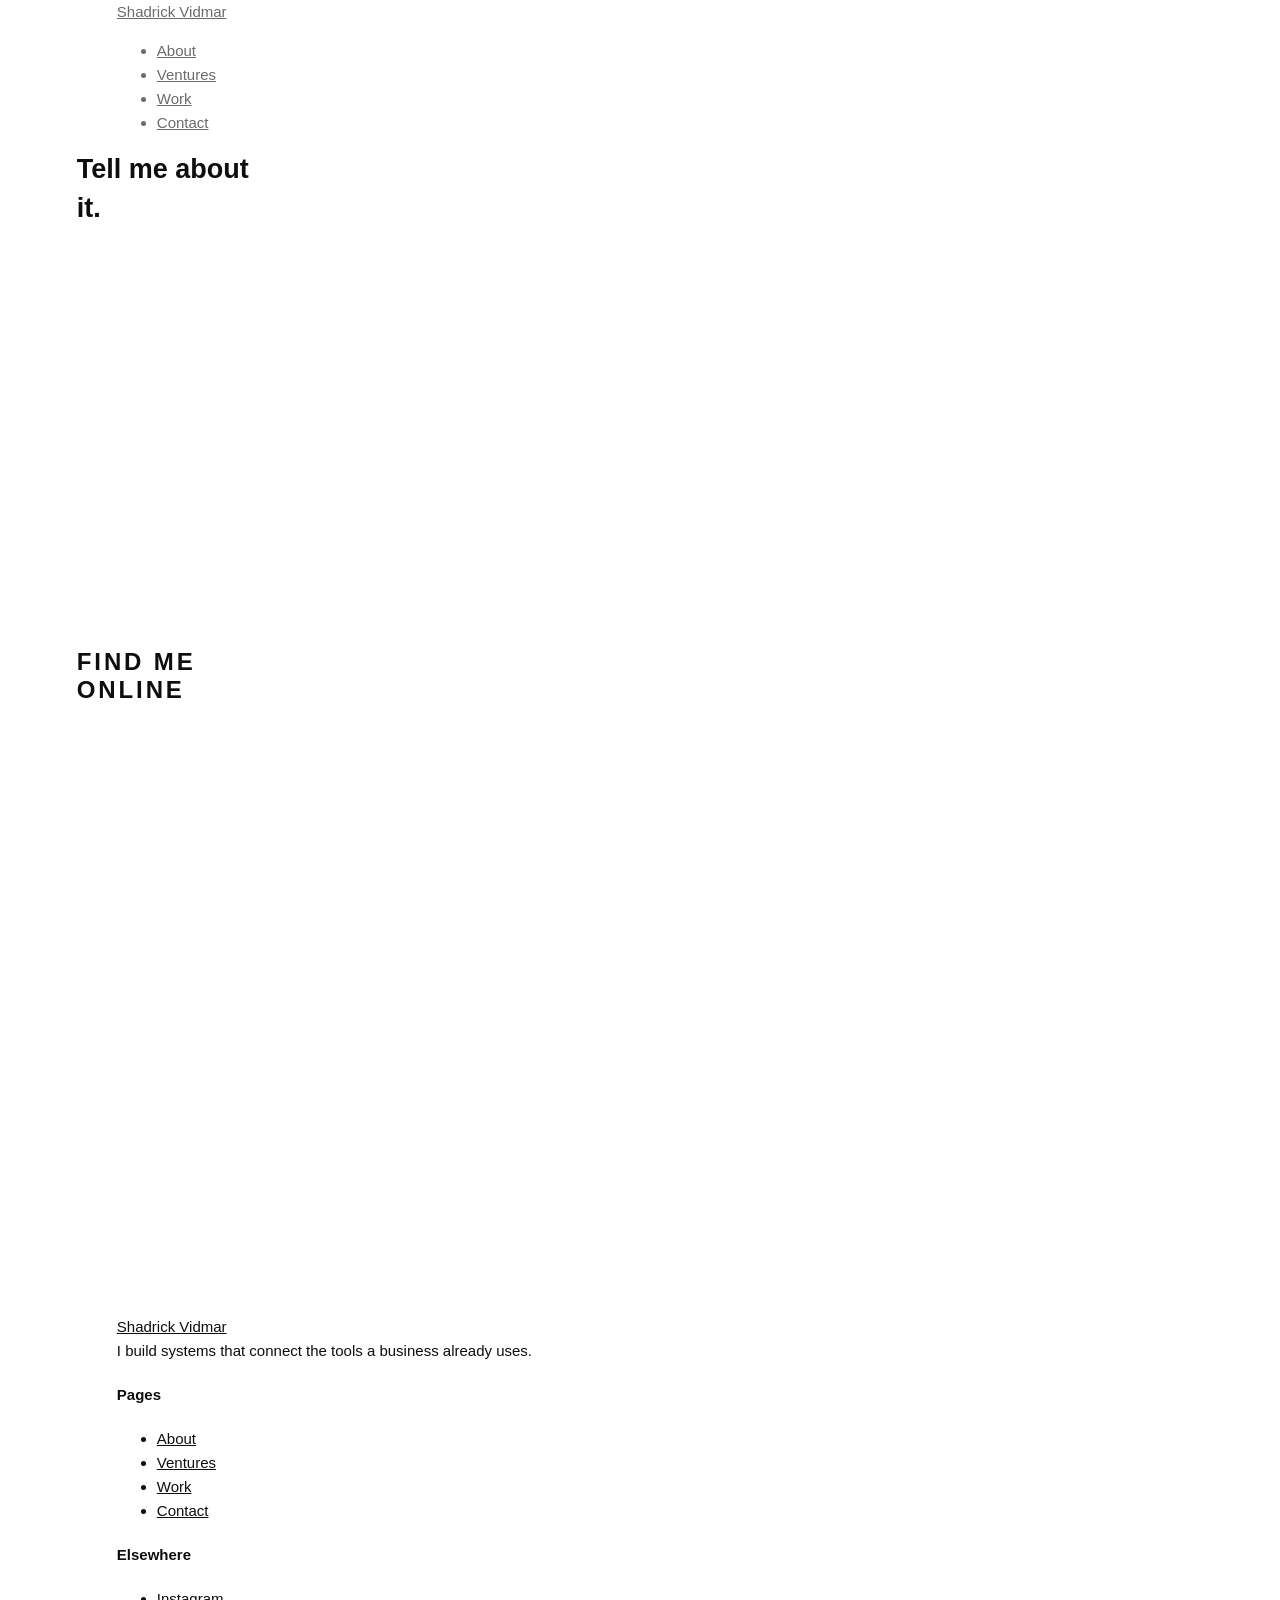
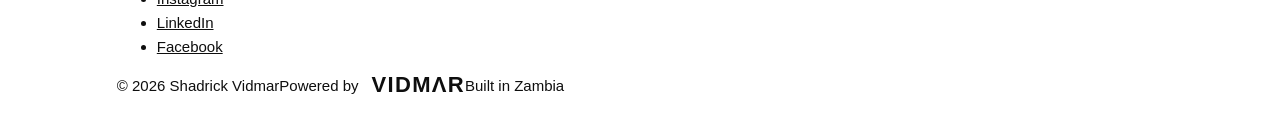
<file: contact/index.html>
<!DOCTYPE html>

<html lang="en">
<head>
<meta charset="utf-8"/>
<meta content="width=device-width,initial-scale=1" name="viewport"/>
<meta content="noindex,nofollow" name="robots"/>
<title>Contact | Shadrick Vidmar</title>
<meta content="Contact Shadrick Vidmar." name="description"/>
<meta content="Contact | Shadrick Vidmar" property="og:title"/>
<meta content="Contact Shadrick Vidmar." property="og:description"/>
<meta content="website" property="og:type"/>


<meta content="summary_large_image" name="twitter:card"/>
<meta content="Contact | Shadrick Vidmar" name="twitter:title"/>
<meta content="Contact Shadrick Vidmar." name="twitter:description"/>
<link as="font" crossorigin="" href="../assets/fonts/SpaceGrotesk.ttf" rel="preload" type="font/ttf"/>
<link href="../assets/site.css" rel="stylesheet"/>
</head>
<body>
<header class="site-head"><div class="wrap">
<a class="wordmark" href="../">Shadrick Vidmar<span aria-hidden="true"></span></a>
<nav aria-label="Main"><ul class="nav"><li><a href="../about/">About</a></li><li><a href="../ventures/">Ventures</a></li><li><a href="../work/">Work</a></li><li><a aria-current="page" href="../contact/">Contact</a></li></ul></nav>
</div></header>
<main>
<section class="intro"><div class="wrap contact-grid">
<div>
<h1>Tell me about it.</h1>
<p class="lead">Have a problem worth solving? Send a short note on what you are working on.</p>
<ul class="topics">
<li>Systems work for your business</li>
<li>Partnerships and investment</li>
<li>Collaboration and hiring</li>
<li>Press</li>
</ul>
<dl class="facts">
<dt>Location</dt><dd>Zambia</dd>

</dl>
</div>

<div class="find-me">
<h2>Find me online</h2>
<ul><li><a href="https://www.linkedin.com/in/shadrick-vidmar-277316229?utm_source=share&amp;utm_campaign=share_via&amp;utm_content=profile&amp;utm_medium=android_app" rel="me noopener">LinkedIn <svg aria-hidden="true" fill="none" viewbox="0 0 16 16"><path d="M5 3h8v8M13 3 3.5 12.5" stroke="currentColor" stroke-linecap="square" stroke-width="1.6"></path></svg></a></li><li><a href="https://instagram.com/shadrickvidmar" rel="me noopener">Instagram <svg aria-hidden="true" fill="none" viewbox="0 0 16 16"><path d="M5 3h8v8M13 3 3.5 12.5" stroke="currentColor" stroke-linecap="square" stroke-width="1.6"></path></svg></a></li><li><a href="https://www.facebook.com/profile.php?id=100095160108580&amp;mibextid=ZbWKwL" rel="me noopener">Facebook <svg aria-hidden="true" fill="none" viewbox="0 0 16 16"><path d="M5 3h8v8M13 3 3.5 12.5" stroke="currentColor" stroke-linecap="square" stroke-width="1.6"></path></svg></a></li></ul>
</div>
</div></section>
</main>
<footer class="site-foot"><div class="wrap">
<div class="grid">
<div class="stack"><a class="wordmark" href="../">Shadrick Vidmar</a><p>I build systems that connect the tools a business already uses.</p></div>
<div><h4>Pages</h4><ul><li><a href="../about/">About</a></li><li><a href="../ventures/">Ventures</a></li><li><a href="../work/">Work</a></li><li><a href="../contact/">Contact</a></li></ul></div>
<div><h4>Elsewhere</h4><ul><li><a href="https://instagram.com/shadrickvidmar" rel="me noopener">Instagram</a></li><li><a href="https://www.linkedin.com/in/shadrick-vidmar-277316229?utm_source=share&amp;utm_campaign=share_via&amp;utm_content=profile&amp;utm_medium=android_app" rel="me noopener">LinkedIn</a></li><li><a href="https://www.facebook.com/profile.php?id=100095160108580&amp;mibextid=ZbWKwL" rel="me noopener">Facebook</a></li></ul></div>
</div>
<div class="base"><span>© 2026 Shadrick Vidmar</span><span class="powered-by">Powered by <span aria-label="Vidmar" class="vidmar-mark" role="img">VIDMΛR</span></span><span>Built in Zambia</span></div>
</div></footer>
</body>
</html>
</file>
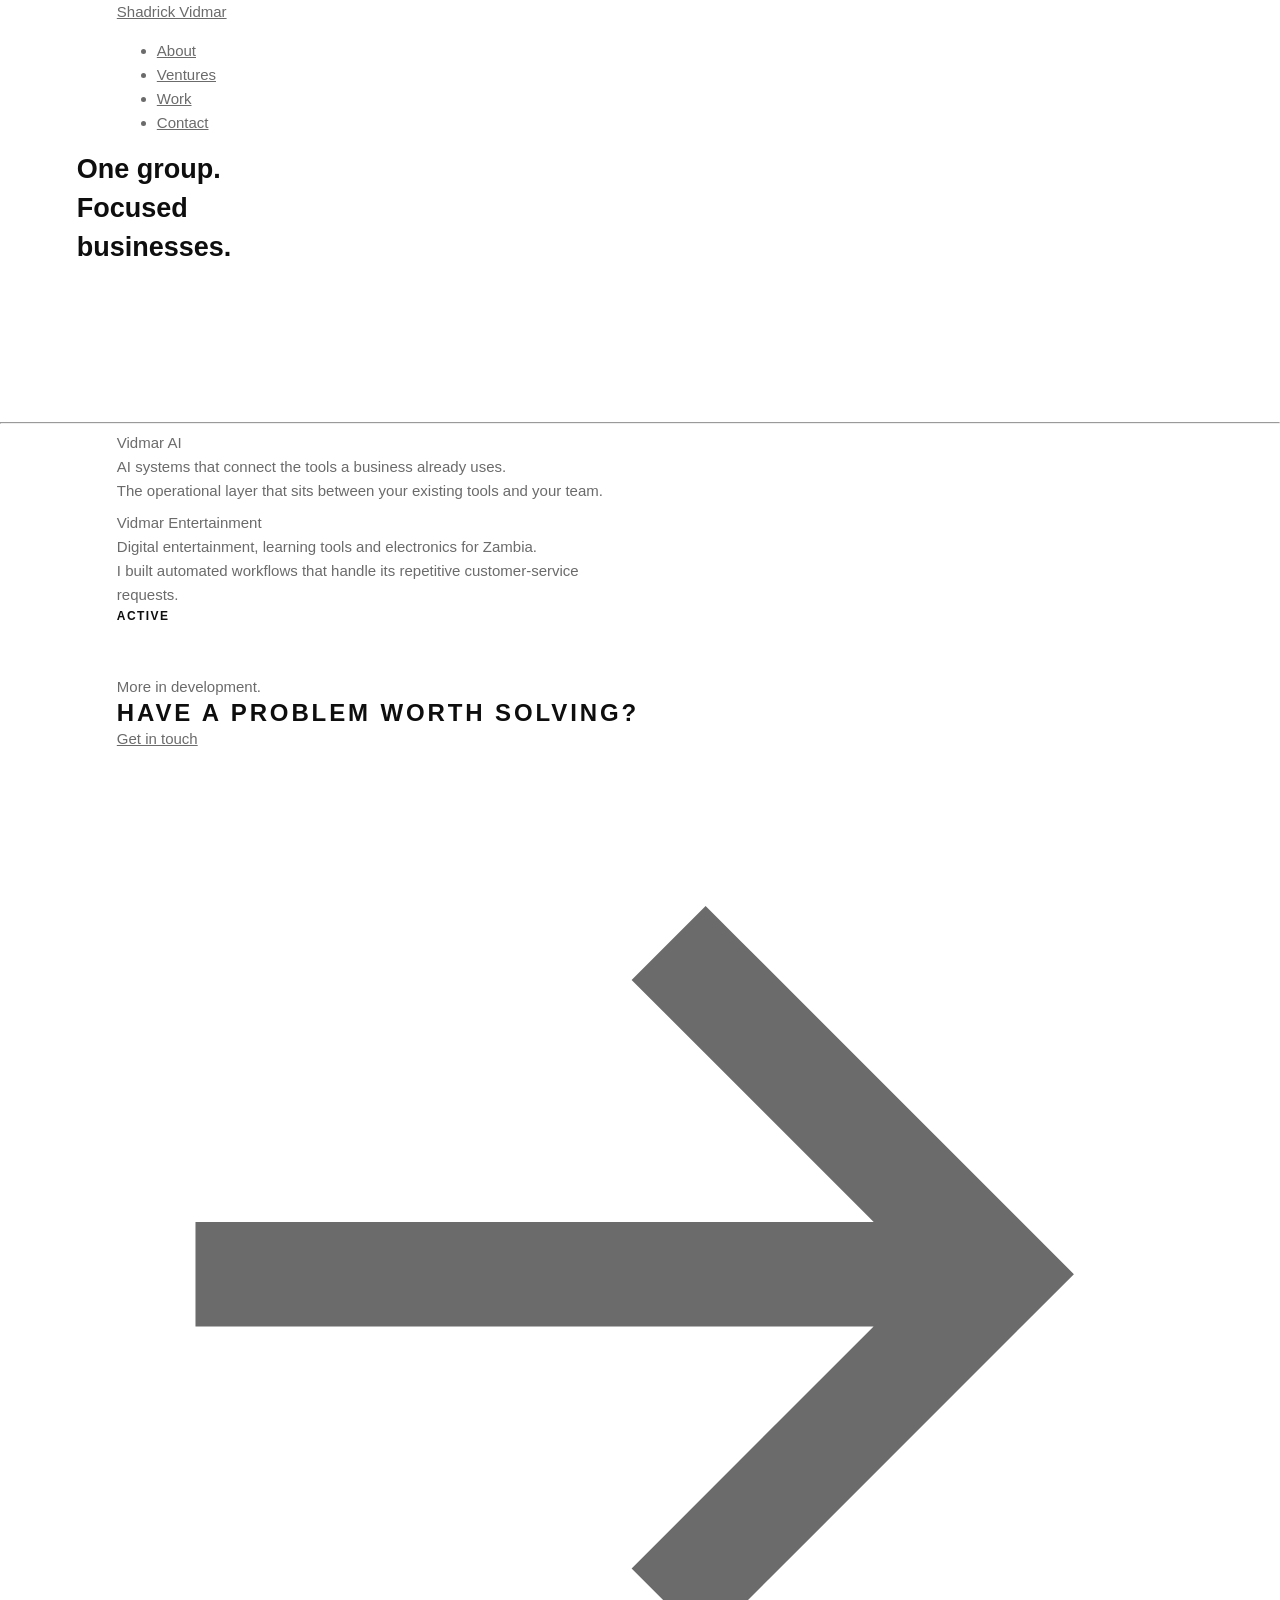
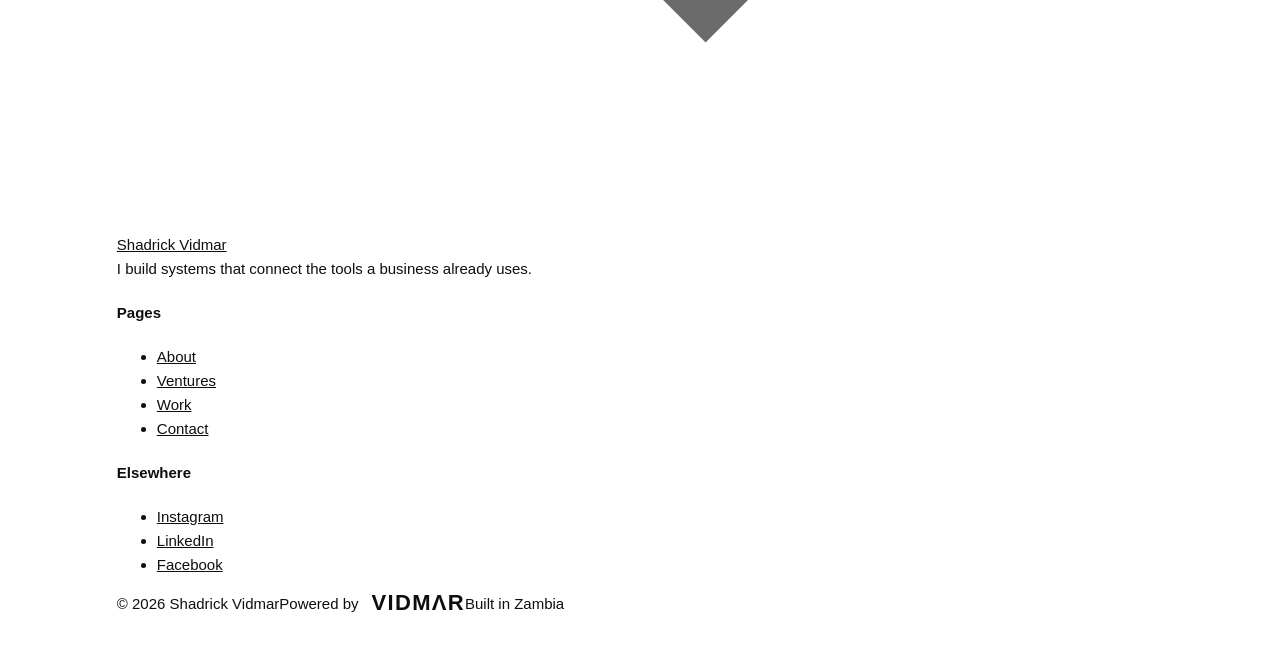
<file: ventures/index.html>
<!DOCTYPE html>

<html lang="en">
<head>
<meta charset="utf-8"/>
<meta content="width=device-width,initial-scale=1" name="viewport"/>
<meta content="noindex,nofollow" name="robots"/>
<title>Ventures | Shadrick Vidmar</title>
<meta content="Vidmar Holdings ventures." name="description"/>
<meta content="Ventures | Shadrick Vidmar" property="og:title"/>
<meta content="Vidmar Holdings ventures." property="og:description"/>
<meta content="website" property="og:type"/>


<meta content="summary_large_image" name="twitter:card"/>
<meta content="Ventures | Shadrick Vidmar" name="twitter:title"/>
<meta content="Vidmar Holdings ventures." name="twitter:description"/>
<link as="font" crossorigin="" href="../assets/fonts/SpaceGrotesk.ttf" rel="preload" type="font/ttf"/>
<link href="../assets/site.css" rel="stylesheet"/>
</head>
<body>
<header class="site-head"><div class="wrap">
<a class="wordmark" href="../">Shadrick Vidmar<span aria-hidden="true"></span></a>
<nav aria-label="Main"><ul class="nav"><li><a href="../about/">About</a></li><li><a aria-current="page" href="../ventures/">Ventures</a></li><li><a href="../work/">Work</a></li><li><a href="../contact/">Contact</a></li></ul></nav>
</div></header>
<main>
<section class="intro"><div class="wrap">
<h1>One group. Focused businesses.</h1>
<p class="lead">Vidmar Holdings is the group I'm building. Each business does one thing well.</p>
</div></section>
<hr class="hair"/>
<section class="section" style="padding-top:var(--s3)"><div class="wrap">
<div class="ventures" style="margin-top:0;border-top:0">
<div class="venture">
<div class="vname">Vidmar AI</div>
<p>AI systems that connect the tools a business already uses.</p>
<p>The operational layer that sits between your existing tools and your team.</p>
<div class="meta"></div>
</div>
<div class="venture">
<div class="vname">Vidmar Entertainment</div>
<p>Digital entertainment, learning tools and electronics for Zambia.</p>
<p>I built automated workflows that handle its repetitive customer-service requests.</p>
<div class="meta"><span class="status">Active</span></div>
</div>
</div>
<p class="muted" style="margin-top:48px">More in development.</p>
</div></section>
<section class="cta dark"><div class="wrap">
<h2>Have a problem worth solving?</h2>
<a class="btn btn-primary" href="../contact/">Get in touch <svg aria-hidden="true" fill="none" viewbox="0 0 16 16"><path d="M2 8h11M9 3.5 13.5 8 9 12.5" stroke="currentColor" stroke-linecap="square" stroke-width="1.6"></path></svg></a>
</div></section>
</main>
<footer class="site-foot"><div class="wrap">
<div class="grid">
<div class="stack"><a class="wordmark" href="../">Shadrick Vidmar</a><p>I build systems that connect the tools a business already uses.</p></div>
<div><h4>Pages</h4><ul><li><a href="../about/">About</a></li><li><a href="../ventures/">Ventures</a></li><li><a href="../work/">Work</a></li><li><a href="../contact/">Contact</a></li></ul></div>
<div><h4>Elsewhere</h4><ul><li><a href="https://instagram.com/shadrickvidmar" rel="me noopener">Instagram</a></li><li><a href="https://www.linkedin.com/in/shadrick-vidmar-277316229?utm_source=share&amp;utm_campaign=share_via&amp;utm_content=profile&amp;utm_medium=android_app" rel="me noopener">LinkedIn</a></li><li><a href="https://www.facebook.com/profile.php?id=100095160108580&amp;mibextid=ZbWKwL" rel="me noopener">Facebook</a></li></ul></div>
</div>
<div class="base"><span>© 2026 Shadrick Vidmar</span><span class="powered-by">Powered by <span aria-label="Vidmar" class="vidmar-mark" role="img">VIDMΛR</span></span><span>Built in Zambia</span></div>
</div></footer>
</body>
</html>
</file>
<file: assets/site.css>
/* Shadrick Vidmar personal site. Red / ink / charcoal / grey / white only. */
:root {
  --red: #E10600;
  --ink: #0E0E0E;
  --char: #3A3A3A;
  --grey: #6B6B6B;
  --line: #E6E6E6;
  --paper: #FFFFFF;
  --tone: #D9D9D9;
  --tone-dark: #1A1A1A;
  --max: 1200px;
  --pad: 6vw;
  --fs-body: 15px;
  --fs-lead: 18px;
  --fs-h2: 24px;
  --fs-quote: 39px;
  --fs-display: 63px;
  --gap: 24px;
  --gap-2: 39px;
  --gap-3: 63px;
  --section: 63px;
}

*, *::before, *::after { box-sizing: border-box; }
html { scroll-behavior: smooth; }
body {
  margin: 0;
  font: 400 var(--fs-body) / 1.6 "Open Sans", sans-serif;
  color: var(--grey);
  background: var(--paper);
  -webkit-font-smoothing: antialiased;
}
img { max-width: 100%; display: block; }
button, input, select, textarea { font: inherit; }
p { margin: 0; max-width: 62ch; }
h1, h2 { font-weight: 800; color: var(--ink); margin: 0; }
h2 {
  font-size: var(--fs-h2);
  letter-spacing: .12em;
  text-transform: uppercase;
  line-height: 1.2;
}
a { color: inherit; }
:focus-visible { outline: 2px solid var(--ink); outline-offset: 3px; }
::selection { background: var(--red); color: #fff; }

.sr-only {
  position: absolute;
  width: 1px;
  height: 1px;
  padding: 0;
  margin: -1px;
  overflow: hidden;
  clip: rect(0, 0, 0, 0);
  white-space: nowrap;
  border: 0;
}
.skip {
  position: absolute;
  left: 12px;
  top: 0;
  transform: translateY(-120%);
  z-index: 80;
  background: #fff;
  color: var(--ink);
  font-weight: 800;
  font-size: var(--fs-lead);
  padding: 12px 16px;
  text-decoration: none;
}
.skip:focus { transform: none; top: 12px; }

.bw { filter: grayscale(1) contrast(1.1); width: 100%; height: auto; object-fit: contain; object-position: bottom; display: block; }
.tone { width: 100%; height: 100%; background: var(--tone); }

/* Dot grid: 8 x 10 at a 24px pitch. */
.dots {
  width: 192px;
  height: 240px;
  background-image: radial-gradient(var(--line) 1.6px, transparent 1.6px);
  background-size: 24px 24px;
  opacity: .9;
  pointer-events: none;
}

/* ---------- Hero. Left 38.2% charcoal, right 61.8% red: 1fr 1.618fr ---------- */
.hero {
  position: relative;
  z-index: 1;
  display: grid;
  grid-template-columns: 1fr 1.618fr;
  grid-template-rows: auto 1fr;
  min-height: max(100vh, 620px);
  min-height: max(100dvh, 620px);
  overflow: hidden;
  background: var(--red);
  color: #fff;
}
.hero-split {
  position: absolute;
  inset: 0;
  display: grid;
  grid-template-columns: 1fr 1.618fr;
  z-index: 0;
}
.pane-char { background: var(--char); }
.pane-red { background: var(--red); }
.hero :focus-visible { outline-color: #fff; }

.hero-bar {
  grid-column: 2;
  grid-row: 1;
  z-index: 4;
  display: flex;
  justify-content: flex-end;
  align-items: flex-start;
  padding: 28px var(--pad) 0 24px;
}
.nav-toggle {
  display: none;
  width: 44px;
  height: 44px;
  padding: 0;
  border: 0;
  background: transparent;
  color: #fff;
  align-items: center;
  justify-content: center;
  cursor: pointer;
}
.nav-toggle-bars,
.nav-toggle-bars::before,
.nav-toggle-bars::after {
  display: block;
  width: 18px;
  height: 2px;
  background: currentColor;
  position: relative;
}
.nav-toggle-bars::before,
.nav-toggle-bars::after {
  content: "";
  position: absolute;
  left: 0;
}
.nav-toggle-bars::before { top: -6px; }
.nav-toggle-bars::after { top: 6px; }
.site-nav ul {
  display: flex;
  flex-wrap: wrap;
  justify-content: flex-end;
  gap: 8px 22px;
  list-style: none;
  margin: 0;
  padding: 8px 0;
}
.site-nav a {
  color: #fff;
  font-size: 13px;
  font-weight: 600;
  text-decoration: none;
  padding: 8px 0 6px;
  border-bottom: 2px solid transparent;
}
.site-nav a[aria-current="page"] { border-bottom-color: #fff; }
.site-nav a:hover { border-bottom-color: #fff; }

.hero-name {
  grid-column: 1 / -1;
  grid-row: 2;
  z-index: 1;
  position: relative;
  align-self: start;
  margin: 0;
  padding: 68px var(--pad) 0;
  font-size: clamp(64px, 11vw, 156px);
  font-weight: 800;
  line-height: .82;
  letter-spacing: -.045em;
  color: rgba(255, 255, 255, .85);
  pointer-events: none;
}
.hero-name-a,
.hero-name-b {
  display: block;
  white-space: nowrap;
}
.hero-name-b {
  position: absolute;
  left: 0;
  top: 0;
  width: 100%;
  padding: inherit;
  color: #fff;
  clip-path: inset(0 61.8% 0 0);
}

.hero-portrait {
  position: absolute;
  z-index: 2;
  bottom: 0;
  left: 34%;
  width: min(560px, 42vw);
  margin: 0;
  transform: translateX(-42%);
  background: none;
  pointer-events: none;
}
.hero-portrait img {
  width: 100%;
  height: auto;
  object-fit: contain;
  object-position: bottom;
}

.hero-copy {
  grid-column: 2;
  grid-row: 2;
  z-index: 4;
  align-self: center;
  justify-self: end;
  width: min(28rem, 86%);
  padding: 0 var(--pad) 10vh 1.5rem;
}
.tagline {
  margin: 0 0 var(--gap);
  font-size: var(--fs-h2);
  font-weight: 800;
  font-style: normal;
  line-height: 1.25;
  color: #fff;
  max-width: 22ch;
}
.intro {
  margin: 0 0 var(--gap);
  font-size: var(--fs-lead);
  font-weight: 800;
  line-height: 1.45;
  color: #fff;
  max-width: 34ch;
}
.learn {
  color: #fff;
  font-size: var(--fs-lead);
  font-weight: 800;
  text-underline-offset: .22em;
}

/* ---------- About. Text 38.2% / portrait 61.8%: 1fr 1.618fr ---------- */
.about {
  position: relative;
  z-index: 2;
  overflow: hidden;
  background: var(--paper);
}
.rail {
  position: absolute;
  left: 0;
  top: 0;
  bottom: 0;
  width: 48px;
  margin: 0;
  display: flex;
  align-items: center;
  justify-content: center;
  pointer-events: none;
}
.rail span {
  display: inline-flex;
  align-items: center;
  gap: 12px;
  transform: rotate(-90deg);
  transform-origin: center;
  white-space: nowrap;
  font-size: 11px;
  font-weight: 600;
  letter-spacing: .2em;
  text-transform: uppercase;
  color: var(--ink);
}
.rail span::before {
  content: "";
  width: 18px;
  height: 2px;
  background: var(--red);
  flex: none;
}
.about-grid {
  display: grid;
  grid-template-columns: 1fr;
  gap: var(--gap-3);
  align-items: center;
  max-width: var(--max);
  margin: 0 auto;
  padding: var(--section) var(--pad);
}
.about-copy {
  position: relative;
  display: flex;
  flex-direction: column;
  max-width: 62ch;
  padding-top: 0;
}
.about-split {
  grid-template-columns: 1fr 1.618fr;
  align-items: center;
  padding-bottom: 0;
}
.about-split .about-copy { max-width: none; }
.about-figure { align-self: end; }
.about-copy h1,
.career h1 {
  font-size: clamp(32px, 5vw, 48px);
  letter-spacing: .06em;
  text-transform: uppercase;
  line-height: 1.15;
  margin: 0 0 var(--gap);
}
.about-copy h2 { margin-bottom: var(--gap); }
.about-copy p { color: var(--grey); }

.signature {
  width: 280px;
  height: 100px;
  margin-top: var(--gap-2);
  transform: rotate(-6deg);
  transform-origin: left center;
}
.signature img { width: 100%; height: 100%; object-fit: contain; }
@media (min-width: 901px) {
  .signature {
    position: absolute;
    width: 280px;
    height: 100px;
    right: -24px;
    bottom: 8px;
    margin: 0;
  }
}

.about-figure {
  margin: 0;
  justify-self: end;
  align-self: end;
  width: min(100%, 531px);
  background: none;
  pointer-events: none;
}
.about-figure img {
  width: auto;
  height: auto;
  max-width: 100%;
  object-fit: contain;
  object-position: bottom;
}
@media (min-width: 901px) {
  .about-figure img {
    max-height: min(61.8vh, 560px, calc(42vw * 1487 / 1150));
  }
}
.follow {
  position: static;
  margin-top: var(--gap);
  display: flex;
  flex-direction: row;
  align-items: center;
  gap: 8px;
}
.about-copy .follow-label {
  margin: 0;
  background: var(--ink);
  color: #fff;
  font-size: 12px;
  font-weight: 600;
  letter-spacing: .08em;
  text-transform: uppercase;
  line-height: 1;
  padding: 12px 14px 12px 12px;
}
.follow ul { list-style: none; margin: 0; padding: 0; display: flex; flex-direction: row; }
.follow a,
.foot-soc {
  display: grid;
  place-items: center;
  background: var(--red);
  color: #fff;
  width: 36px;
  height: 36px;
}
.follow a:hover,
.foot-soc:hover { background: var(--ink); }
.follow svg,
.foot-soc svg { width: 16px; height: 16px; display: block; }

.about-copy .dots-about {
  position: static;
  margin-top: auto;
  flex: none;
}

/* ---------- Career. Text on the wide column, or a 1.618fr/1fr split when a distinct portrait exists. ---------- */
.career-band { background: var(--paper); position: relative; border-bottom: 1px solid var(--line); }
.career-grid {
  display: grid;
  grid-template-columns: 1.618fr 1fr;
  max-width: var(--max);
  margin: 0 auto;
  padding: var(--section) var(--pad);
  align-items: start;
}
.career-stack {
  grid-column: 1;
  width: min(100%, 62ch);
  justify-self: center;
}
.career-split {
  position: relative;
  gap: var(--gap-3);
  align-items: end;
  padding-bottom: 0;
  min-height: 460px;
}
.career-portrait {
  position: absolute;
  left: 0;
  bottom: 0;
  z-index: 1;
  margin: 0;
  width: min(46%, 480px);
  background: none;
  pointer-events: none;
}
.career-portrait img {
  width: 100%;
  height: auto;
  object-fit: contain;
  object-position: bottom;
}
.career-split .career-stack {
  position: relative;
  z-index: 2;
  grid-column: 2;
  width: min(100%, 62ch);
  justify-self: end;
  align-self: start;
  padding-bottom: var(--section);
}
.pull-quote {
  margin: 0 0 var(--gap-2);
  font-size: var(--fs-quote);
  font-weight: 800;
  letter-spacing: .04em;
  text-transform: uppercase;
  line-height: 1.15;
  color: var(--grey);
}
.pull-quote::before {
  content: "\201C";
  display: block;
  color: var(--red);
  font-size: var(--fs-display);
  line-height: .8;
  font-weight: 800;
}
.career h2 { margin-bottom: var(--gap); }
.career p { color: var(--grey); max-width: 62ch; }
.years { margin: 0 0 12px; }
.rail-years {
  font-size: 11px;
  font-weight: 600;
  letter-spacing: .2em;
  text-transform: uppercase;
  color: var(--ink);
}

/* ---------- Work. Copy 38.2% / media 61.8%: 1fr 1.618fr ---------- */
.work {
  display: grid;
  grid-template-columns: 1fr 1.618fr;
  background: var(--red);
  color: #fff;
}
.work :focus-visible { outline-color: #fff; }
.work-copy {
  display: flex;
  flex-direction: column;
  justify-content: center;
  gap: var(--gap);
  padding: var(--section) 48px var(--section) var(--pad);
  min-height: 420px;
}
.work h2 { color: #fff; }
.slide-text { min-height: 7.5em; }
.slide-title {
  margin: 0;
  font-size: var(--fs-lead);
  font-weight: 800;
  color: #fff;
  line-height: 1.3;
}
.slide-blurb {
  margin: 12px 0 0;
  font-size: var(--fs-h2);
  font-weight: 400;
  line-height: 1.45;
  color: #fff;
  max-width: 36ch;
}
.controls {
  display: flex;
  align-items: center;
  gap: 28px;
  margin-top: var(--gap);
}
.counter, .pager { margin: 0; }
.counter {
  font-size: var(--fs-lead);
  font-weight: 800;
  font-variant-numeric: tabular-nums;
  letter-spacing: .04em;
}
.pager { display: flex; align-items: center; gap: 8px; }
.pager button {
  appearance: none;
  background: transparent;
  border: 0;
  color: #fff;
  font-size: var(--fs-lead);
  font-weight: 800;
  min-width: 44px;
  min-height: 44px;
  padding: 0 8px;
  cursor: pointer;
  text-decoration: underline;
  text-underline-offset: .22em;
}
.pager button:hover { text-decoration-thickness: 2px; }
.work-stage {
  position: relative;
  background: var(--tone-dark);
  aspect-ratio: 16 / 10;
  min-height: 100%;
}
.slide { position: absolute; inset: 0; }
.slide[hidden] { display: none; }
.work-stage .tone { background: var(--tone-dark); }
.work-stage img { width: 100%; height: 100%; object-fit: cover; }

/* ---------- Footer ---------- */
.site-foot {
  background: var(--paper);
  color: var(--ink);
  padding: 28px 0 32px;
}
.wrap { max-width: var(--max); margin: 0 auto; padding-left: var(--pad); padding-right: var(--pad); }
.foot-top, .foot-base {
  display: flex;
  justify-content: space-between;
  align-items: center;
  gap: var(--gap);
  flex-wrap: wrap;
}
.ask { margin: 0; font-size: var(--fs-lead); font-weight: 800; color: var(--ink); max-width: none; }
.ask a { color: var(--red); font-weight: 800; }
.site-foot nav ul {
  display: flex;
  gap: 24px;
  list-style: none;
  margin: 0;
  padding: 0;
  flex-wrap: wrap;
}
.site-foot nav a {
  color: var(--ink);
  font-size: 13px;
  font-weight: 600;
  text-decoration: none;
  padding: 10px 0;
  border-bottom: 2px solid transparent;
}
.site-foot nav a:hover,
.site-foot nav a[aria-current="page"] { border-bottom-color: var(--ink); }
.foot-base {
  margin-top: 18px;
  padding-top: 18px;
  border-top: 1px solid var(--line);
  font-size: var(--fs-body);
}
.copy { margin: 0; color: var(--ink); }
.foot-social { list-style: none; display: flex; gap: 8px; margin: 0; padding: 0; }
.powered-by { margin: 0; color: var(--ink); }
.vidmar-mark {
  display: inline-flex;
  align-items: flex-end;
  gap: 0.08em;
  margin-left: 0.4em;
  color: var(--ink);
  font-weight: 800;
  font-size: 22px;
  line-height: 1;
  letter-spacing: 0.06em;
  text-transform: none;
  vertical-align: -0.05em;
}
.vidmar-lambda {
  display: block;
  width: 0.92em;
  height: 0.86em;
  flex: none;
  margin-left: -0.04em;
  margin-right: -0.04em;
}

/* ---------- ≤900: hero stacks, rails hidden ---------- */
@media (max-width: 900px) {
  .rail { display: none; }
  .hero {
    display: flex;
    flex-direction: column;
    min-height: 0;
    overflow: hidden;
  }
  .hero-split {
    display: grid;
    grid-template-columns: 1fr;
    grid-template-rows: 38.2vh 1fr;
  }
  .hero-bar {
    position: absolute;
    top: 0;
    right: 0;
    left: 0;
    padding: 12px var(--pad) 0;
  }
  .hero { display: block; min-height: 0; }
  .hero-split { display: none; }
  .hero-portrait {
    position: relative;
    left: auto;
    bottom: auto;
    transform: none;
    width: min(70vw, 420px);
    margin: 8px auto 0;
  }
  .hero-name {
    margin-top: 72px;
    font-size: 64px;
    padding: 0 var(--pad);
    position: relative;
    z-index: 3;
  }
  .hero-name-b { display: none; }
  .hero-name-a { white-space: normal; }
  .hero-copy {
    width: auto;
    padding: 20px var(--pad) 56px;
    align-self: stretch;
  }
  .dots-about { display: none; }
  .about-split { padding-bottom: 0; }
  .about-figure { width: min(78vw, 340px); margin: 24px auto 0; justify-self: center; }
  .signature { position: static; width: 280px; }
}

/* ---------- ≤600: single column, burger, 15/21/32/52 ---------- */
@media (max-width: 600px) {
  :root {
    --fs-h2: 21px;
    --fs-quote: 32px;
    --fs-display: 52px;
    --pad: 20px;
  }
  .hero {
    display: block;
    background: var(--red);
    padding: 0 20px 48px;
    min-height: 0;
  }
  .hero-split { display: none; }
  .hero-bar { padding: 8px 12px 0; }
  .nav-toggle { display: inline-flex; }
  .site-nav ul {
    display: none;
    position: absolute;
    top: 56px;
    left: 0;
    right: 0;
    flex-direction: column;
    gap: 0;
    background: var(--ink);
    padding: 8px 0 12px;
    z-index: 6;
  }
  .site-nav.is-open ul { display: flex; }
  .site-nav a {
    font-size: var(--fs-lead);
    font-weight: 800;
    min-height: 44px;
    display: flex;
    align-items: center;
    padding: 0 20px;
    border-bottom: 0;
  }
  .site-nav a[aria-current="page"] { text-decoration: underline; text-underline-offset: .2em; }
  .hero-name {
    margin: 56px 0 16px;
    padding: 0;
    font-size: clamp(56px, 16.5vw, 64px);
    position: relative;
    z-index: 3;
    max-width: 11ch;
  }
  .hero-portrait {
    position: relative;
    top: auto;
    left: auto;
    bottom: auto;
    transform: none;
    display: block;
    width: min(70vw, 280px);
    height: auto;
    margin: 8px auto 0;
    z-index: 1;
  }
  .hero-copy { padding: 28px 0 0; }
  .tagline { font-size: 21px; }

  .about-grid {
    grid-template-columns: 1fr;
    gap: var(--gap);
    padding: 48px 20px 56px;
  }
  .about-copy { padding-top: 0; }
  .signature { width: 200px; height: 72px; margin: 24px 0; transform: rotate(-6deg); }
  .about-split { padding-bottom: 0; }
  .about-split .about-copy { padding-bottom: 0; }
  .about-figure { width: min(86vw, 320px); margin: 32px auto 0; justify-self: center; }
  .about-figure img {
    -webkit-mask-image: linear-gradient(#000 0, #000 88%, transparent 100%);
    mask-image: linear-gradient(#000 0, #000 88%, transparent 100%);
  }
  .follow {
    position: static;
    flex-direction: row;
    align-items: center;
    gap: 8px;
    margin-top: 16px;
  }
  .follow ul { flex-direction: row; }
  .follow a { width: 44px; height: 44px; }

  .career-grid { grid-template-columns: 1fr; padding: var(--section) 20px; align-items: start; min-height: 0; }
  .career-portrait { position: static; order: 2; width: min(78vw, 300px); margin: 28px auto 0; justify-self: center; }
  .career-stack, .career-split .career-stack { order: 1; grid-column: auto; width: 100%; max-width: 62ch; justify-self: start; padding-bottom: 0; }

  .work { grid-template-columns: 1fr; }
  .work-copy { padding: 48px 20px; min-height: 0; }
  .work-stage { aspect-ratio: 16 / 10; }
  .pager button { min-width: 44px; min-height: 44px; }

  .site-foot { padding: 28px 0 36px; }
  .foot-top, .foot-base { flex-direction: column; align-items: flex-start; }
  .site-foot nav a { min-height: 44px; display: inline-flex; align-items: center; }
  .powered-by { order: 3; }
  .foot-soc { width: 44px; height: 44px; }
}

@media (prefers-reduced-motion: reduce) {
  html { scroll-behavior: auto; }
  *, *::before, *::after {
    animation: none !important;
    transition: none !important;
  }
}

/* ---------- Inner pages, project index, meeting request ---------- */
.page-head { background: var(--red); color: #fff; position: relative; z-index: 5; }
.page-head .hero-bar {
  position: relative;
  grid-column: auto;
  grid-row: auto;
  display: flex;
  align-items: center;
  justify-content: space-between;
  gap: 16px;
  width: auto;
  padding: 14px var(--pad);
}
.page-mark {
  color: #fff;
  font-weight: 800;
  font-size: 18px;
  letter-spacing: -.03em;
  text-decoration: none;
  flex: none;
}
.page-head .site-nav ul { flex-wrap: wrap; justify-content: flex-end; }
.page-head :focus-visible { outline-color: #fff; }

.page {
  max-width: var(--max);
  margin: 0 auto;
  padding: var(--section) var(--pad) 72px;
}
.page h1 {
  font-size: clamp(32px, 5vw, 48px);
  letter-spacing: .06em;
  text-transform: uppercase;
  line-height: 1.15;
  margin: 0 0 var(--gap);
}
.kicker {
  margin: 0 0 12px;
  color: var(--ink);
  font-size: 16px;
  font-weight: 800;
  letter-spacing: 0;
  text-transform: none;
}
.kicker::before {
  content: "";
  display: inline-block;
  width: 18px;
  height: 2px;
  margin-right: 10px;
  background: var(--red);
  vertical-align: middle;
}
.page h2 { margin: var(--gap-2) 0 var(--gap); }
.page h3 {
  margin: 1.25em 0 .35em;
  color: var(--ink);
  font-size: 13px;
  font-weight: 800;
  letter-spacing: .12em;
  text-transform: uppercase;
}
.page p + p { margin-top: 1em; }
.page .note { color: var(--ink); font-weight: 600; }
.plain { margin: 0; padding-left: 1.15em; max-width: 68ch; color: var(--grey); }
.plain li { margin: .4em 0; }
.more-row { display: flex; flex-wrap: wrap; gap: 12px 22px; margin-top: var(--gap); }
a.more {
  color: var(--ink);
  font-weight: 800;
  text-decoration: none;
  border-bottom: 2px solid var(--red);
  padding: 4px 0;
}
.role, .project-block { border-top: 1px solid var(--line); margin-top: var(--gap); padding-top: var(--gap); }
.role h2, .project-block h2 { margin-top: 0; }
.meta {
  margin: 0 0 8px;
  color: var(--ink);
  font-size: 12px;
  font-weight: 800;
  letter-spacing: .12em;
  text-transform: uppercase;
}
.areas { color: var(--ink); font-weight: 600; }

.work-list {
  list-style: none;
  margin: 0;
  padding: var(--section) 48px var(--section) 36px;
  background: var(--tone-dark);
  display: flex;
  flex-direction: column;
  justify-content: center;
  gap: 18px;
}
.work-list a {
  color: #fff;
  font-weight: 800;
  font-size: var(--fs-lead);
  text-decoration: none;
  border-bottom: 2px solid var(--red);
  padding: 2px 0;
}
.work-list p { margin: 6px 0 0; color: #fff; max-width: 42ch; }
.work-list li { margin: 0; }
.project-index { list-style: none; margin: var(--gap) 0 0; padding: 0; max-width: 72ch; }
.project-index li { border-top: 1px solid var(--line); padding: 16px 0; }
.project-index a { font-weight: 800; color: var(--ink); text-decoration: none; border-bottom: 2px solid var(--red); font-size: var(--fs-lead); }
.project-index p { margin-top: 6px; }

.appt-layout {
  display: grid;
  grid-template-columns: minmax(260px, 420px) minmax(0, 1fr);
  gap: var(--gap-2);
  align-items: start;
  margin-top: var(--gap);
}
.field, .cal-field { border: 0; margin: 0 0 16px; padding: 0; min-width: 0; }
.field label, .cal-field legend, .appt .note { color: var(--ink); }
.field label, .cal-field legend { font-weight: 800; padding: 0; }
.field input, .field select, .field textarea {
  display: block;
  width: 100%;
  max-width: 40rem;
  margin-top: 6px;
  color: var(--ink);
  background: #fff;
  border: 1px solid var(--char);
  border-radius: 0;
  padding: 10px 12px;
  min-height: 44px;
}
.field textarea { min-height: 140px; resize: vertical; }
.field input[aria-invalid="true"],
.field select[aria-invalid="true"],
.field textarea[aria-invalid="true"],
.cal-grid[aria-invalid="true"] { outline: 2px solid var(--red); outline-offset: 2px; }
.hint { margin-top: 6px; color: var(--ink); }
.err { margin-top: 6px; color: var(--ink); font-weight: 800; }
.cal { max-width: 420px; }
.cal-bar { display: flex; align-items: center; justify-content: space-between; gap: 8px; margin: 8px 0; }
.cal-bar button {
  min-width: 44px;
  min-height: 44px;
  padding: 0 12px;
  border: 1px solid var(--ink);
  background: #fff;
  color: var(--ink);
  font-weight: 800;
  cursor: pointer;
}
.cal-bar button:disabled { color: var(--grey); border-color: var(--line); cursor: default; }
.cal-label { margin: 0; color: var(--ink); font-weight: 800; text-align: center; }
.cal-grid { width: 100%; border-collapse: collapse; }
.cal-grid th {
  font-size: 11px;
  font-weight: 800;
  letter-spacing: .06em;
  text-transform: uppercase;
  color: var(--ink);
  text-align: center;
  padding: 4px 0;
}
.cal-grid td { padding: 0; text-align: center; }
.cal-day {
  width: 100%;
  min-height: 44px;
  border: 0;
  background: transparent;
  color: var(--ink);
  font-weight: 600;
  cursor: pointer;
}
.cal-day[aria-pressed="true"] { background: var(--red); color: #fff; }
.cal-day[aria-current="date"]:not([aria-pressed="true"]) { box-shadow: inset 0 0 0 1px var(--red); }
.cal-day:disabled { color: var(--grey); cursor: default; background: transparent; }
.chosen { color: var(--ink); font-weight: 800; margin-top: 8px; }
.submit {
  appearance: none;
  background: var(--red);
  color: #fff;
  font-weight: 800;
  border: 0;
  min-height: 44px;
  padding: 0 18px;
  cursor: pointer;
}
.submit:hover { background: var(--ink); }
.error-summary {
  border-left: 4px solid var(--red);
  padding: 12px 14px;
  margin: 0 0 var(--gap);
  color: var(--ink);
  max-width: 62ch;
}
.error-summary a { color: var(--ink); font-weight: 800; }
.result {
  border-left: 4px solid var(--red);
  padding: 12px 16px;
  margin-top: var(--gap);
  color: var(--ink);
  max-width: 62ch;
}
.result h2 { margin: 0 0 8px; }
.summary { margin: 12px 0 0; }
.summary div { display: grid; grid-template-columns: 9.5rem 1fr; gap: 8px; padding: 6px 0; border-top: 1px solid var(--line); }
.summary dt { font-weight: 800; color: var(--ink); }
.summary dd { margin: 0; color: var(--ink); white-space: pre-wrap; overflow-wrap: anywhere; }
.home-links { background: var(--paper); padding: 48px 0; }
.home-links p { color: var(--ink); }
.home-work { background: var(--red); color: #fff; padding: 40px 0 48px; }
.home-work h2 { color: #fff; }
.home-work :focus-visible { outline-color: #fff; }
.home-projects { list-style: none; margin: 8px 0 0; padding: 0; max-width: 40rem; }
.home-projects li {
  display: flex;
  justify-content: space-between;
  align-items: center;
  gap: 16px;
  border-top: 1px solid rgba(255, 255, 255, .45);
}
.home-projects a {
  color: #fff;
  font-weight: 800;
  font-size: var(--fs-lead);
  text-decoration: none;
  min-height: 44px;
  display: inline-flex;
  align-items: center;
}
.home-projects span { color: #fff; font-weight: 600; }
.home-work .learn { color: #fff; }

[hidden] { display: none !important; }

@media (max-width: 900px) {
  .page-head .hero-bar { position: relative; top: auto; right: auto; left: auto; }
  .appt-layout { grid-template-columns: 1fr; }
  .work-list { padding: 36px var(--pad); }
}
@media (max-width: 600px) {
  .page-head .hero-bar { position: relative; padding: 8px 12px; }
  .page-head .site-nav ul { top: 52px; }
  .page { padding: 36px 20px 56px; }
  .summary div { grid-template-columns: 1fr; gap: 2px; }
  .site-foot nav ul {
    display: grid;
    grid-template-columns: repeat(2, minmax(0, 1fr));
    gap: 0 16px;
    width: min(100%, 280px);
  }
  .work-list { padding: 28px 20px 36px; }
}
</file>
